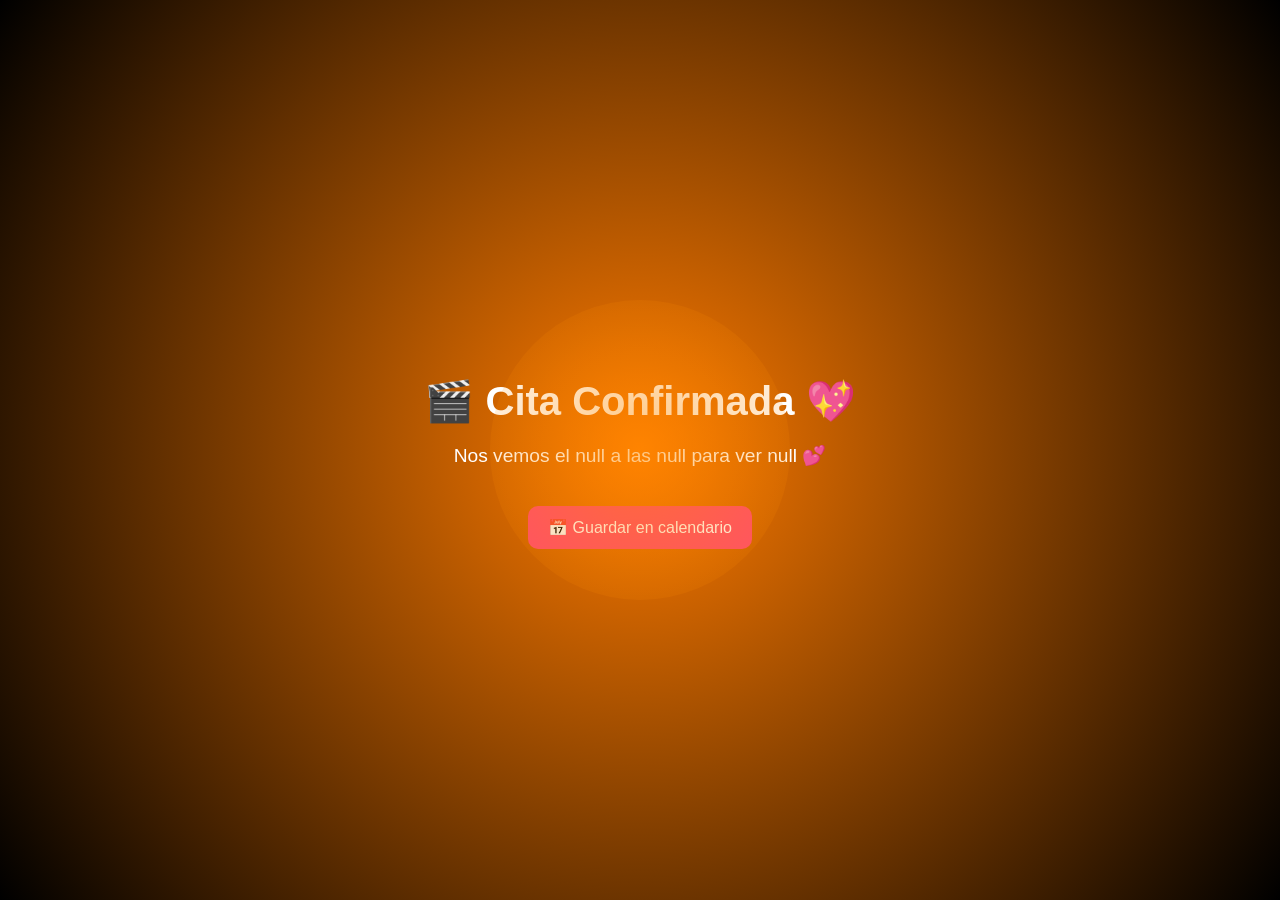
<file: index1.html>
<!DOCTYPE html>
<html lang="es">
<head>
<meta charset="UTF-8">
<meta name="viewport" content="width=device-width, initial-scale=1.0">
<title>Cita Confirmada 💖</title>
<style>
body{
  margin:0;
  height:100vh;
  display:flex;
  justify-content:center;
  align-items:center;
  background: radial-gradient(circle, #ff7b00, #000);
  color:white;
  font-family:sans-serif;
  overflow:hidden;
}

.container{
  text-align:center;
  animation: fadeIn 1.5s ease;
}

h1{
  font-size:2.5rem;
  margin-bottom:10px;
}

p{
  font-size:1.2rem;
}

.btn{
  margin-top:20px;
  padding:12px 20px;
  border:none;
  border-radius:10px;
  background:#ff4d6d;
  color:white;
  font-size:16px;
  cursor:pointer;
}

/* Animación tipo anime */
.aura{
  position:absolute;
  width:300px;
  height:300px;
  border-radius:50%;
  background: radial-gradient(circle, rgba(255,140,0,0.5), transparent);
  animation: spin 4s linear infinite;
}

@keyframes spin{
  0%{ transform:rotate(0deg) scale(1);} 
  50%{ transform:rotate(180deg) scale(1.2);} 
  100%{ transform:rotate(360deg) scale(1);} 
}

@keyframes fadeIn{
  from{opacity:0; transform:scale(0.8);} 
  to{opacity:1; transform:scale(1);} 
}
</style>
</head>
<body>

<div class="aura"></div>

<div class="container">
  <h1>🎬 Cita Confirmada 💖</h1>
  <p id="info"></p>

  <button class="btn" id="calendarBtn">📅 Guardar en calendario</button>
</div>

<script>
// Obtener datos del QR (URL params)
const params = new URLSearchParams(window.location.search);
const fecha = params.get('fecha');
const hora = params.get('hora');
const peli = params.get('peli');

const info = document.getElementById('info');
info.textContent = `Nos vemos el ${fecha} a las ${hora} para ver ${peli} 💕`;

// Crear archivo calendario (.ics)
document.getElementById('calendarBtn').addEventListener('click', () => {
  const start = fecha.replace(/-/g, '') + 'T' + hora.replace(':','') + '00';
  const end = start;

  const ics = `BEGIN:VCALENDAR
VERSION:2.0
BEGIN:VEVENT
SUMMARY:Cita 💖
DTSTART:${start}
DTEND:${end}
DESCRIPTION:Salida al cine
END:VEVENT
END:VCALENDAR`;

  const blob = new Blob([ics], { type: 'text/calendar' });
  const link = document.createElement('a');
  link.href = URL.createObjectURL(blob);
  link.download = 'cita.ics';
  link.click();
});
</script>

</body>
</html>
</file>
